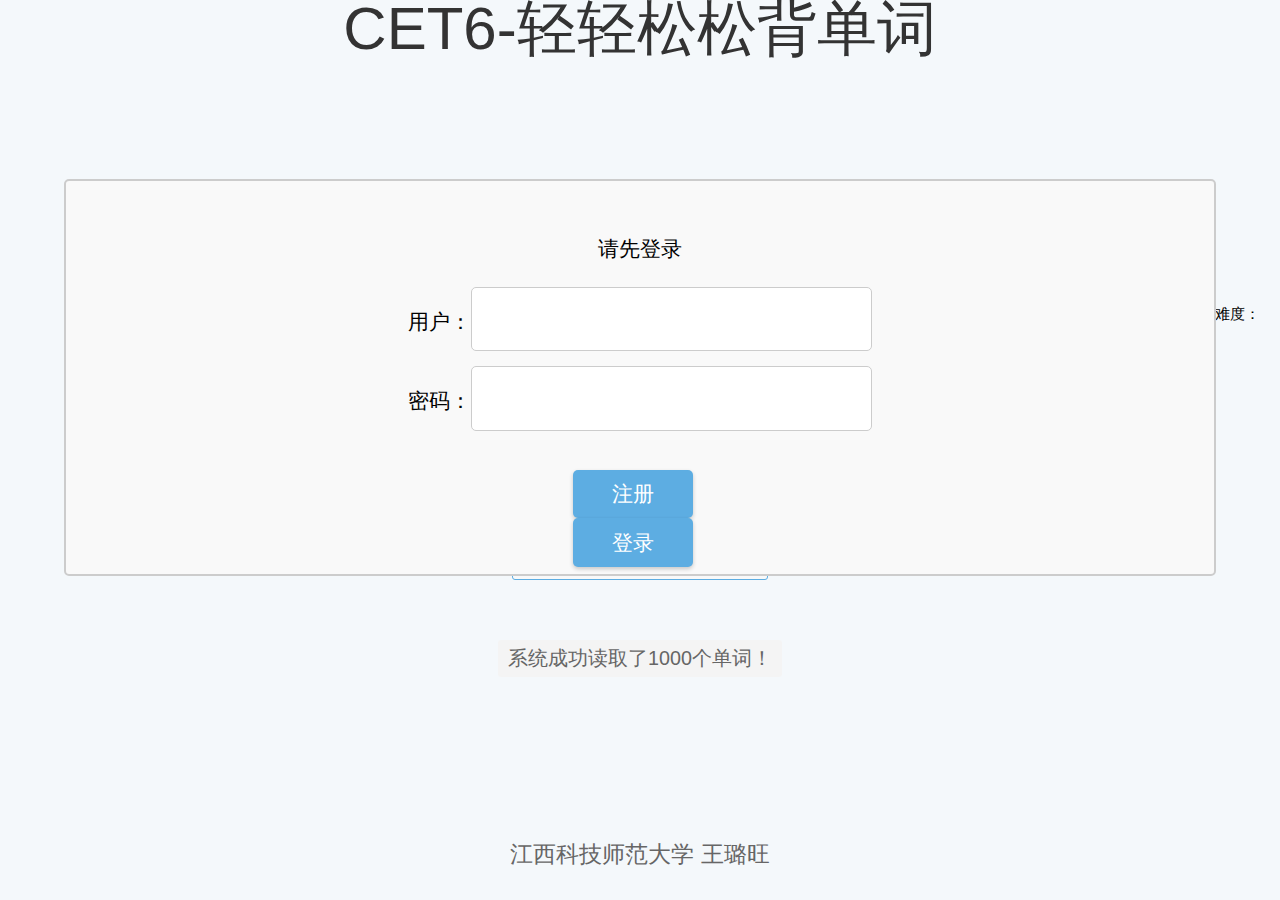
<file: index.html>
<!DOCTYPE html>
<html lang="en">
<head>
    <meta charset="UTF-8">
    <meta name="viewport" content="width=device-width, initial-scale=1.0">
    <title>轻松背单词--CET6</title>
</head>
<link rel="stylesheet" href="view.css">
<script src="model.js">
 </script>
<body>
    <header>
        <p id="title"> 
            CET6-轻轻松松背单词
        </p>
        <span id = 'response'>
        </span>
    </header>
    <br>
    <br>
    <br>
    <br>
    <nav>
        <button id="firstWord" class="small">开背单词</button>
        <button id="nextWord" class="small">继续背词</button>
        <button id="lastWord" class="small">最后单词</button>
        <br>
        <button id="saveWord" class="big">存储进度</button>
        <button id="reviewWord" class="big">复习单词</button>
    </nav>
    <br>
    <br>
    <main>
        <p id="en"></p>
         <span id ='level'>难度：</span>
        <p id="pn"></p>
        <p id="cn1" class="cn"></p>
        <p id="cn2" class="cn"></p>
        <p id="cn3" class="cn"></p>
        <p id="cn4" class="cn"></p>
        <p id="cn5" class="cn"></p>
       <br>
    <p id="log"></p>    
    </main>
    <footer>
        江西科技师范大学 王璐旺
    </footer>
    <form>
        <br>
        <br>
        <p>
            请先登录
        </p>
        <br>
        <p>用户：<input type="text" name="user"/></p>
        <p>密码：<input type="password" name="pass" /></p>
        <br>
        <button id = "signIn">
           注册
        </button>
        <button id = "loginIn">
           登录
        </button>
    </form>
   <script src="controller.js">
   </script>
</body>
</html>
</file>
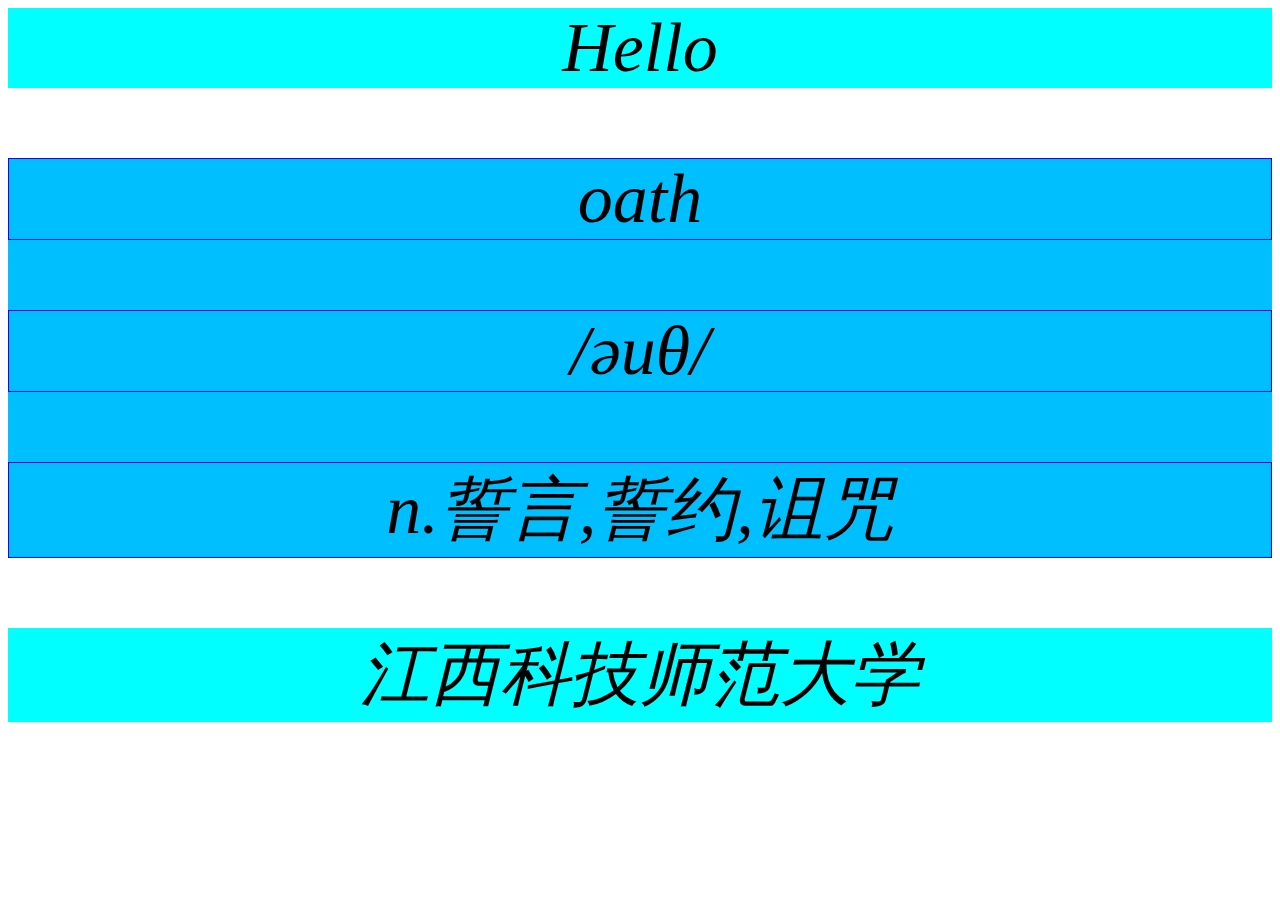
<file: 0921.html>
<!DOCTYPE html>
<html lang="en">
<head>
    <meta charset="UTF8">
    <meta name="viewport" content="width=devicewidth, initialscale=1.0">
    <title>Document</title>
    <script>
        
    </script>
    <style>
        p{
            border: solid 1px blue;
        }
        *{
            font-size: 70px;
            text-align: center;
            font-style: italic;
        }
        header{
            height: 15%;
            background-color: aqua;
        }
        main{
            height: 70%;
            background-color: deepskyblue;
        }
        footer{
            height: 15%;
            background-color: aqua;
        }
    </style>
</head>
<body>
    <header>Hello</header>
    <main>
        <p id="word"></p>
        <p id="pron"></p>
        <p id="chinese"></p>
    </main>
    <footer>
        江西科技师范大学
    </footer>
</body>
<script>
    let strCET6='';
letarrCET6=[];
fetch('cet6.txt')
.then(res => res.text())
.then(txt => {
    strCET6=txt;
    arrCET6=strCET6.split('\r\n');
    let rand=Math.floor(arrCET6.length*Math.random());
    let cetWord=arrCET6[rand];
    let begin=cetWord.indexOf('\t');
    let end=cetWord.lastIndexOf('\t');
    let word=cetWord.slice(0,begin);
    let pron=cetWord.slice(begin+1,end);
    let chinese=cetWord.slice(end+1);
        select('#word').textContent=word;
        select('#pron').textContent=pron;
        select('#chinese').textContent=chinese;
});

function select(str){
let dom= document.querySelector(str);
return dom;
}
 </script>
</html>
</file>
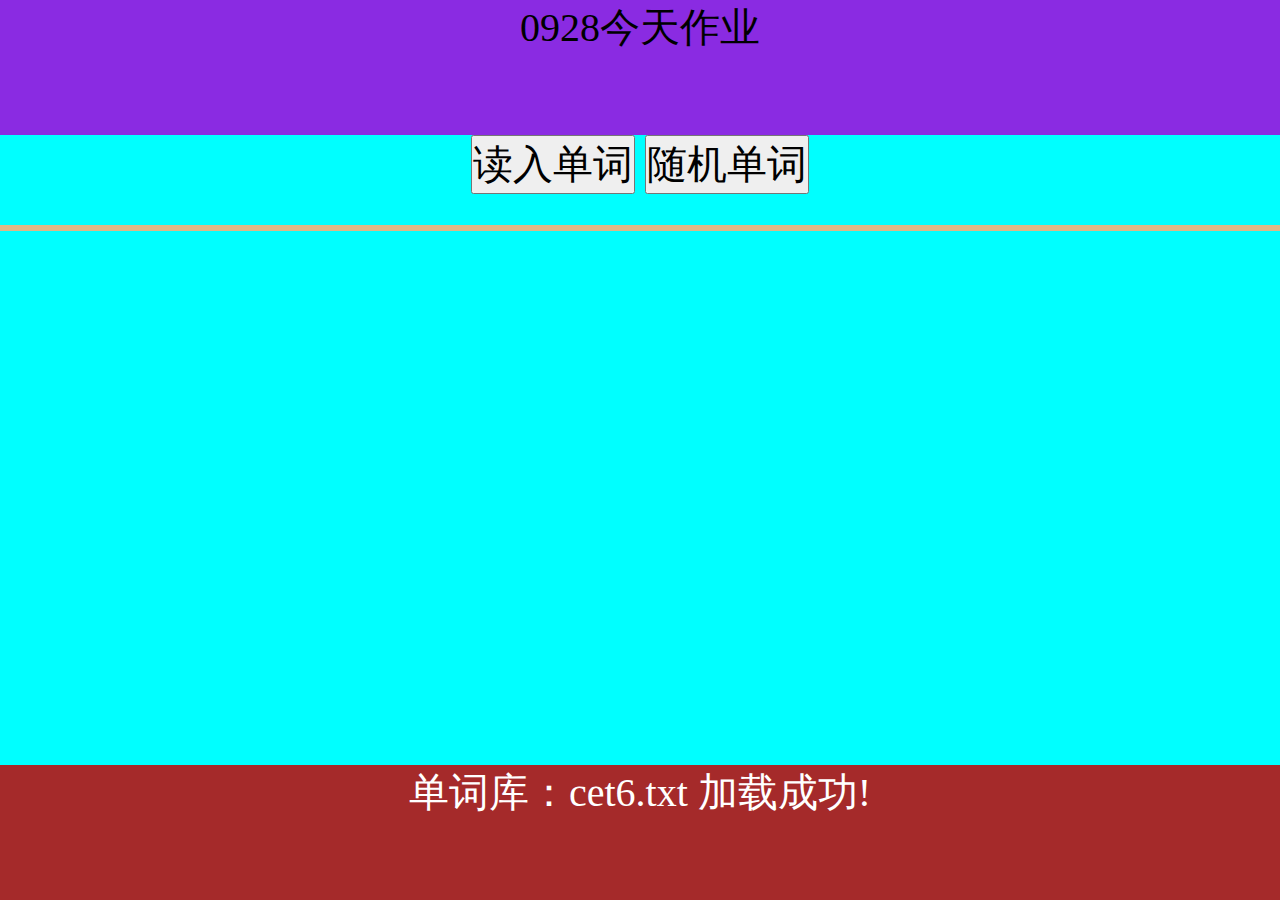
<file: 0928.html>
<!DOCTYPE html>
<html lang="en">
<head>
    <meta charset="UTF8">
    <meta name="viewport" content="width=devicewidth, initialscale=1.0">
    <title>Welcome</title>
    <script>
        let Model = {} ;
        Model.cet6String = '' ;
        Model.CET6 = [] ;
        Model.cetUrl = ['cet6.txt'];
        for(let i=0; i<Model.cetUrl.length; i++){
            fetch(Model.cetUrl[i])
            .then(res => res.text())
            .then(txt => {
                Model.cet6String += txt ;
                UI.log('单词库：' + Model.cetUrl[i] + ' 加载成功!') ;       
            });
          } ;
    </script>
    <style>
        *{
            margin: 0;
            padding: 0;
            text-align: center;
            box-sizing: borderbox;
            font-size: 40px;
        }
        header{
            height: 15%;
            background-color: blueviolet;
        }
        main{
            height: 60%;
        }
        nav{
            height: 10%;
        }
        footer{
            height: 15%;
            background-color: brown;
            color: white;
        }
        body{
            height: 100vh;
            background-color: aqua;
            font-size: calc(0.5em+2vw);
        }
        p{
            border: 1px solid burlywood;
        }
    </style>
</head>
<body>
    <header>
        0928今天作业
    </header>
    <nav>
        <button id="loadCet">读入单词</button>
        <button id="randWord">随机单词</button>
    </nav>
    <main>
        <p id="en"></p>
        <p id="pr"></p>
        <p id="cn"></p>
    </main>
    <footer>
        江西科技师范大学
    </footer>
    <script>
        let UI ={};
        UI.log =function(s){
            select('footer').textContent =s;
        }
        let cet6String='';
        let loadCet = select('button#loadCet');
        let randWord= select('button#randWord');
        loadCet.onclick=function(){
        fetch('cet6.txt')
        .then(res=>res.text())
        .then(txt=>cet6String=txt);
        Model.CET6 = Model.cet6String.split('\r\n') ;
        if(Model.CET6.length < 5000){
            UI.log("单词正在读入,Please wait!");
        }else{
            UI.log("已经读入了"+ Model.CET6.length + "单词!")
        };
        };
        randWord.onclick=function(){
        if(cet6String.length==0){
        let s='请先读入单词！';
        select('footer').textContent=s;
        }else{
        let arr=cet6String.split('\r\n');
        console.log(arr);
        let rand=Math.floor(Math.random()*arr.length);
        let str=arr[rand];
        console.log(str);
        let begin=str.indexOf('\t');
        let end=str.lastIndexOf('\t');
        console.log('b:'+begin+'e:'+end);
        let en=str.slice(0,begin);
        let pr=str.slice(begin+1,end);
        let cn=str.slice(end+1);
        select('p#en').textContent=en;
        select('p#pr').textContent=pr;
        select('p#cn').textContent=cn;
        UI.log("已随机生成新的单词");
}
};
    function select(selector){
    let dom=document.querySelector(selector);
    return dom;
}
</script>
</body>
</html>
</file>
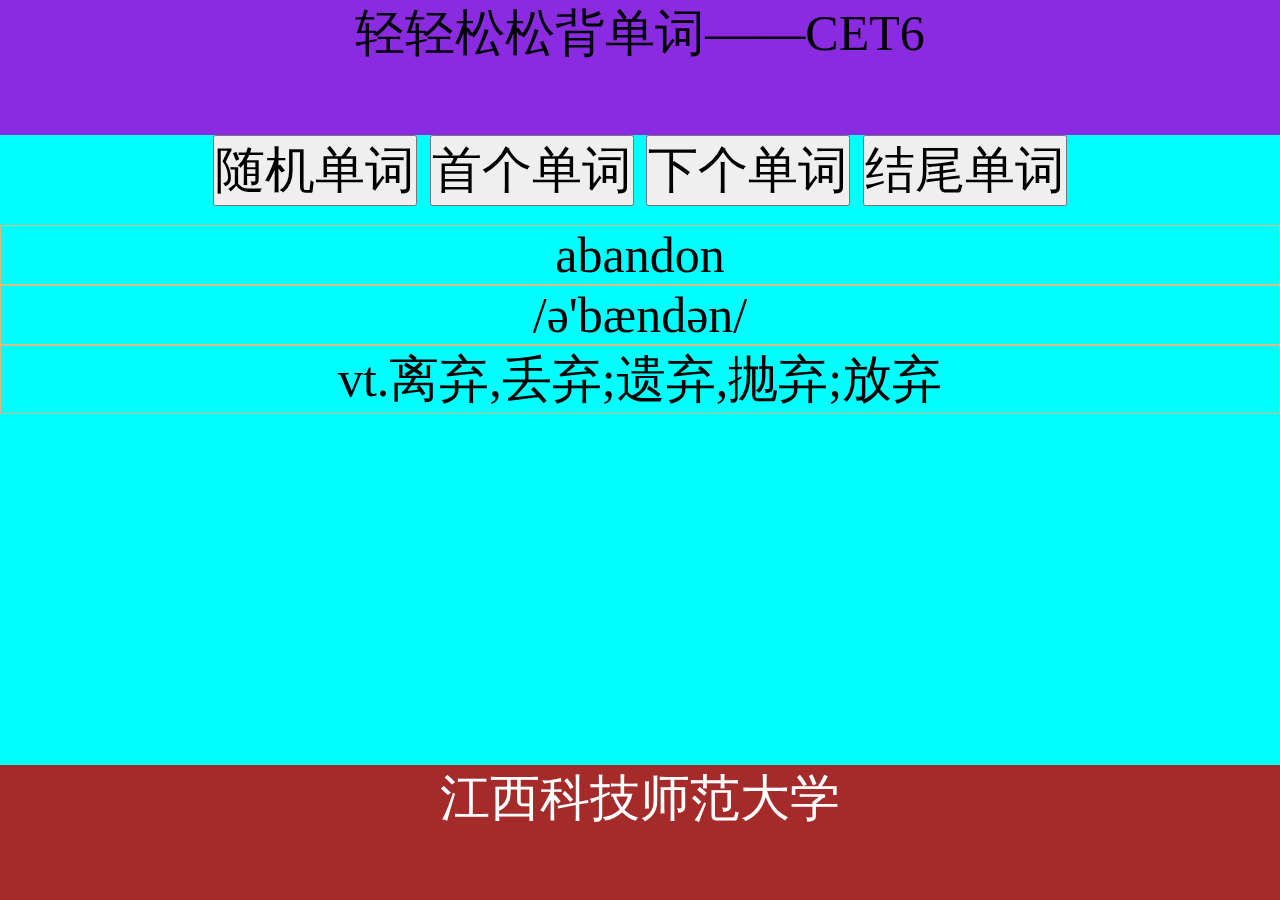
<file: 1011.html>
<!DOCTYPE html>
<html lang="en">
<head>
    <meta charset="UTF-8">
    <meta name="viewport" content="width=device-width, initial-scale=1.0">
    <title>welcome to my CET APP</title>
    <style>
        *{
            margin: 0;
            padding: 0;
            text-align: center;
            box-sizing: borderbox;
            font-size: 50px;
        }
        header{
            height: 15%;
            background-color: blueviolet;
        }
        main{
            height: 60%;
        }
        nav{
            height: 10%;
        }
        footer{
            height: 15%;
            background-color: brown;
            color: white;
        }
        body{
            height: 100vh;
            background-color: aqua;
            font-size: calc(0.5em+2vw);
        }
        p{
            border: 1px solid burlywood;
        }
    </style>
    <script>
        let Model = {} ; 
        Model.cet6String = "a	/ei/	art.一(个);每一(个);(同类事物中)任一个\nabandon	/ə'bændən/	vt.离弃,丢弃;遗弃,抛弃;放弃\nabdomen	/æb'dəumen/	n.腹,下腹(胸部到腿部的部分)\nabatement	/ə'beitmənt/	n.减(免)税,打折扣,冲销\nabide	/ə'baid/	vi.(abode,abided)(by)遵守;坚持;vt.忍受,容忍\nability	/ə'biliti/	n.能力;本领;才能,才干;专门技能,天资\nable	/'eibl/	a.有(能力、时间、知识等)做某事,有本事的\nabnormal	/æb'nɔ:məl/	a.反常的,不正常的,不规则的\naboard	/ə'bɔ:d/	ad.&prep.在船(飞机、车)上;ad.上船(飞机、车)\nabolish	/ə'bɔliʃ/	vt.废除(法律、习惯等);取消\nabound	/ə'baund/	vi.大量存在;(~in,~with)充满,富于\nabout	/ə'baut/	ad.在周围;大约prep.关于;在周围a.准备\nabove	/ə'bʌv/	a.上述的ad.在上面,在前文prep.在..之上,高于\nabroad	/ə'brɔ:d/	ad.到国外,在国外;在传播,在流传\nabrupt	/ə'brʌpt/	a.突然的,出其不意的;(行为等)粗鲁无礼的\nabsence	/'æbsəns/	n.缺乏,不存在;缺席,不在场;缺席的时间\nabsent	/'æbsənt,æb'sent/	a.缺席的;缺乏的,不存在的;心不在焉的\nabsolute	/'æbsəlju:t/	a.绝对的,完全的;确实的,肯定的\nabsorb	/əb'sɔ:b,-'zɔ:b/	vt.吸收(水、光、蒸汽等）;使全神贯注;吞并/兼并\nabstract	/'æbstrækt/	a.抽象的n.摘要,文摘,梗概vt.提取;摘录要点" ;
        Model.CET6 = [] ;
      { 
         let arr = Model.cet6String.split('\n') ;
         for(let i=0; i< arr.length ; i++){
             let s = arr[i] ;
             let word = {} ;
             let wordArr = s.split('\t') ;
                 word.en = wordArr[0] ;
                 word.pn = wordArr[1] ;
                 word.cn = wordArr[2] ;
             Model.CET6.push(word) ;    
         }
       }
              
    </script>
</head>
<body>
    <header>
      轻轻松松背单词——CET6
    </header>
    <nav>
       <button id="randWord">随机单词</button>
       <button id="firstWord">首个单词</button>
       <button id="nextWord">下个单词</button>
       <button id="lastWord">结尾单词</button>
     </nav>
    <main>
      <p id="en">abandon</p>
      <p id="pn">/ə'bændən/</p>
      <p id="cn">vt.离弃,丢弃;遗弃,抛弃;放弃</p>
    </main>
    <footer>
        江西科技师范大学
    </footer>
    <script>
     let UI = {} ;
      UI.log = function(s){
       select('footer').textContent = s ;
      } ;
      let i=0;
     UI.printWord = function(word){ 
        select('p#en').textContent = word.en ;
        select('p#pn').textContent = word.pn ;
        select('p#cn').textContent = word.cn ;
     } ;
     select('button#firstWord').onclick = function(){
          let CET6 =  Model.CET6 ;
          let word = CET6[i] ;
          i=1;
          UI.printWord(word);
          UI.log('你选中了第 1 个单词');
       } ;
    select('button#lastWord').onclick = function(){
          let CET6 =  Model.CET6 ;
          let word = CET6[CET6.length -1] ;
          UI.printWord(word);
          UI.log('你选中了最后一个单词');
       } ;
       select('button#randWord').onclick = function(){
          let CET6 =  Model.CET6 ;
          let rand = Math.floor( Math.random() * CET6.length );
          let word = CET6[rand] ;
          i=rand+1;
          UI.printWord(word);
          UI.log('你随机选中了第 '+(rand+1)+' 个单词');
       } ;
       select('button#nextWord').onclick = function(){
        let CET6 =  Model.CET6 ;
          let word = CET6[i] ;
          i=i+1;
          UI.printWord(word);
          UI.log('你选中了第 '+(i)+' 个单词');
          if(i==20){
            UI.printWord(word);
          UI.log('没有单词了');
          }
       } ;
     function select(selector){
        let dom = document.querySelector(selector) ;
        return dom ;
      }
    </script>
</body>
</html>
</file>
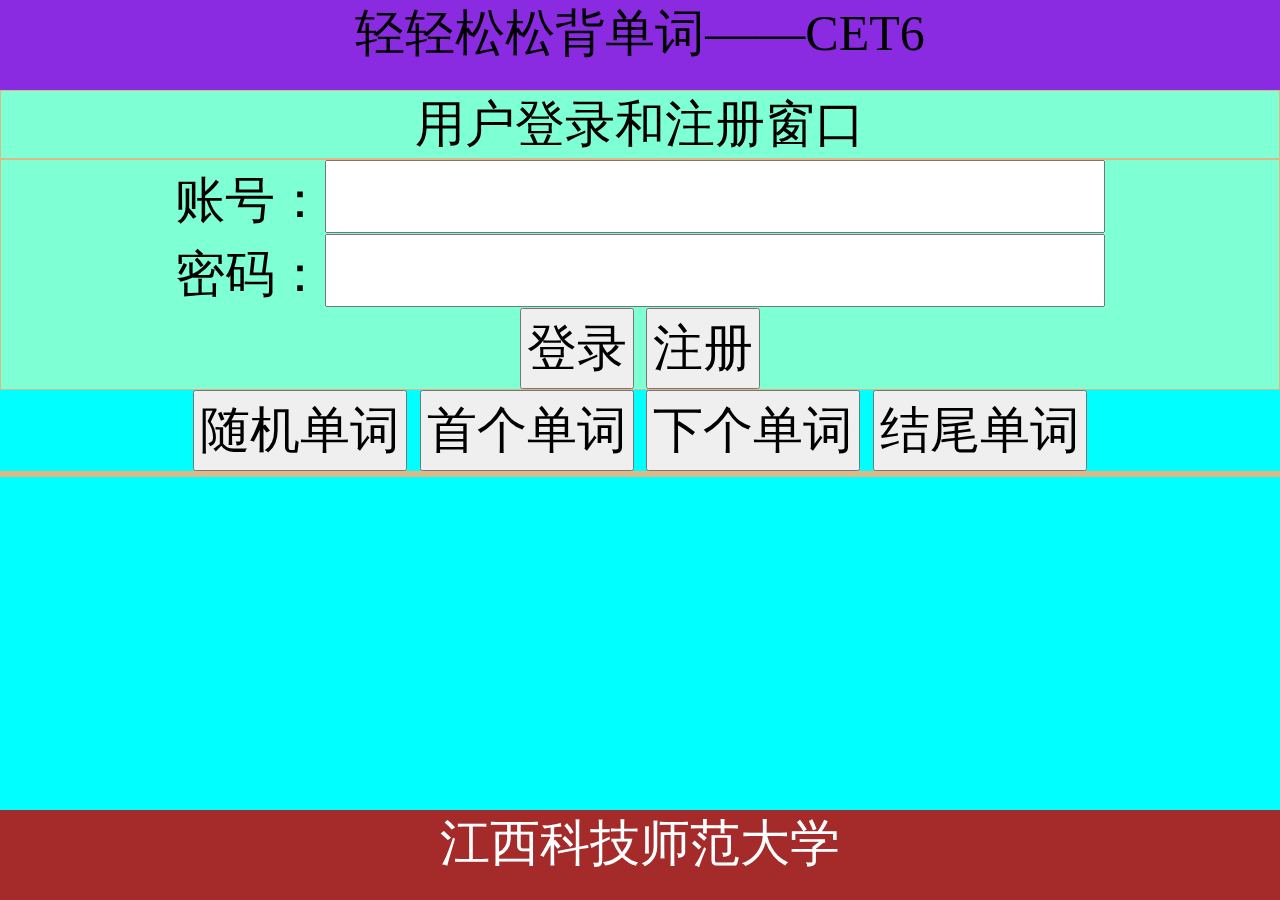
<file: 1019.html>
<!DOCTYPE html>
<html lang="en">
<head>
    <meta charset="UTF-8">
    <meta name="viewport" content="width=device-width, initial-scale=1.0">
    <title>welcome to my CET APP</title>
    <style>
        *{
            margin: 0;
            padding: 0;
            text-align: center;
            box-sizing: borderbox;
            font-size: 50px;
        }
        header{
            height: 10%;
            background-color: blueviolet;
        }
        main{
            height: 80%;
        }
        footer{
            height: 10%;
            background-color: brown;
            color: white;
        }
        body{
            height: 100vh;
            background-color: aqua;
            font-size: calc(0.5em+2vw);
        }
        p{
            border: 1px solid burlywood;
        }
        button{
            padding: 0.1em;
            font-size: 1em;
        }
        form{
            font-size: 1.2em;
            background-color: aquamarine;
        }
        form input{
            font-size: 1.2em;
        }
    </style>
    <script>
        let Model = {} ; 
        Model.cet6String = "a	/ei/	art.一(个);每一(个);(同类事物中)任一个\nabandon	/ə'bændən/	vt.离弃,丢弃;遗弃,抛弃;放弃\nabdomen	/æb'dəumen/	n.腹,下腹(胸部到腿部的部分)\nabatement	/ə'beitmənt/	n.减(免)税,打折扣,冲销\nabide	/ə'baid/	vi.(abode,abided)(by)遵守;坚持;vt.忍受,容忍\nability	/ə'biliti/	n.能力;本领;才能,才干;专门技能,天资\nable	/'eibl/	a.有(能力、时间、知识等)做某事,有本事的\nabnormal	/æb'nɔ:məl/	a.反常的,不正常的,不规则的\naboard	/ə'bɔ:d/	ad.&prep.在船(飞机、车)上;ad.上船(飞机、车)\nabolish	/ə'bɔliʃ/	vt.废除(法律、习惯等);取消\nabound	/ə'baund/	vi.大量存在;(~in,~with)充满,富于\nabout	/ə'baut/	ad.在周围;大约prep.关于;在周围a.准备\nabove	/ə'bʌv/	a.上述的ad.在上面,在前文prep.在..之上,高于\nabroad	/ə'brɔ:d/	ad.到国外,在国外;在传播,在流传\nabrupt	/ə'brʌpt/	a.突然的,出其不意的;(行为等)粗鲁无礼的\nabsence	/'æbsəns/	n.缺乏,不存在;缺席,不在场;缺席的时间\nabsent	/'æbsənt,æb'sent/	a.缺席的;缺乏的,不存在的;心不在焉的\nabsolute	/'æbsəlju:t/	a.绝对的,完全的;确实的,肯定的\nabsorb	/əb'sɔ:b,-'zɔ:b/	vt.吸收(水、光、蒸汽等）;使全神贯注;吞并/兼并\nabstract	/'æbstrækt/	a.抽象的n.摘要,文摘,梗概vt.提取;摘录要点" ;
        Model.CET6 = [] ;
	 Model.users = [ {userName: 'Mike' , passWord: '1234'} ] ;
        Model.pos = 0 ;
      { 
         let arr = Model.cet6String.split('\n') ;
         for(let i=0; i< arr.length ; i++){
             let s = arr[i] ;
             let word = {} ;
             let wordArr = s.split('\t') ;
                 word.en = wordArr[0] ;
                 word.pn = wordArr[1] ;
                 word.cn = wordArr[2] ;
             Model.CET6.push(word) ;    
         }
       }
    </script>
</head>
<body>
    <header>
      轻轻松松背单词——CET6
    </header>
    <main>
        <form id="myForm">
            <p>用户登录和注册窗口<p>
            账号：<input type="text" name="userName"/>
            <br/>
             密码：<input type="password"  name="passWord"/>
            <br/>
            <button id = 'login'>
               登录
            </button>
            <button id = 'sign'>
                注册
             </button>
        </form>
        <button id="randWord">随机单词</button>
        <button id="firstWord">首个单词</button>
        <button id="nextWord">下个单词</button>
        <button id="lastWord">结尾单词</button>
      <p id="en"></p>
      <p id="pn"></p>
      <p id="cn"></p>
    </main>
    <footer>
        江西科技师范大学
    </footer>
    <script>
     let UI = {} ;
         UI.form = select('form#myForm') ;
      select('form button#sign').onclick = function(ev){
        ev.preventDefault() ;
        let name = UI.form.userName.value ;
        let pass = UI.form.passWord.value ;
        let user = { userName : name , 
                     passWord : pass
        } ;
        let users = Model.users ;
        let exist = false ;
           for(let u of users){
             if(u.userName === user.userName){
                exist = true ;
                break ;
             }
           }
           if(exist){
            UI.log('您注册的用户名：'+ user.userName + '重复存在，不成功！') ;
           }else{
            users.push(user) ;
            UI.log('您注册的用户：'+ user.userName + '已经成功！') ;
           }
      } ; //end of 用户注册
      select('form button#login').onclick = function(ev){
        ev.preventDefault() ;
        let name = UI.form.userName.value ;
        let pass = UI.form.passWord.value ;
        let user = { userName : name , 
                     passWord : pass
        } ;
        let users = Model.users ;
        let exist = false ;
           for(let u of users){
             if(u.userName === user.userName && u.passWord === user.passWord ){
                exist = true ;
                break ;
             }
           }
           if(exist){
            UI.log('用户名：'+ user.userName + '登录成功！') ;
            UI.form.style.display = 'none' ;
           }else{
            UI.log( '用户名：' + user.userName + '，登录失败！') ;
           }
      } ; //end of 用户登录
      UI.log = function(s){
       select('footer').textContent = s ;
      } ;
      let i=0;
     UI.printWord = function(word){ 
        select('p#en').textContent = word.en ;
        select('p#pn').textContent = word.pn ;
        select('p#cn').textContent = word.cn ;
     } ;
     select('button#firstWord').onclick = function(){
          let CET6 =  Model.CET6 ;
          i=1;
          let word = CET6[0] ;
          UI.printWord(word);
          UI.log('你选中了第 1 个单词');
       } ;
    select('button#lastWord').onclick = function(){
          let CET6 =  Model.CET6 ;
          let word = CET6[CET6.length -1] ;
          i=20;
          UI.printWord(word);
          UI.log('你选中了最后一个单词');
       } ;
       select('button#randWord').onclick = function(){
          let CET6 =  Model.CET6 ;
          let rand = Math.floor( Math.random() * CET6.length );
          let word = CET6[rand] ;
          i=rand+1;
          UI.printWord(word);
          UI.log('你随机选中了第 '+(rand+1)+' 个单词');
       } ;
       select('button#nextWord').onclick = function(){
        let CET6 =  Model.CET6 ;
          let word = CET6[i] ;
          i=i+1;
          UI.printWord(word);
          UI.log('你选中了第 '+(i)+' 个单词');
          if(i==20){
            UI.printWord(word);
          UI.log('这是最后一个单词了');
          }
       } ;
     function select(selector){
        let dom = document.querySelector(selector) ;
        return dom ;
      }
    </script>
</body>
</html>
</file>
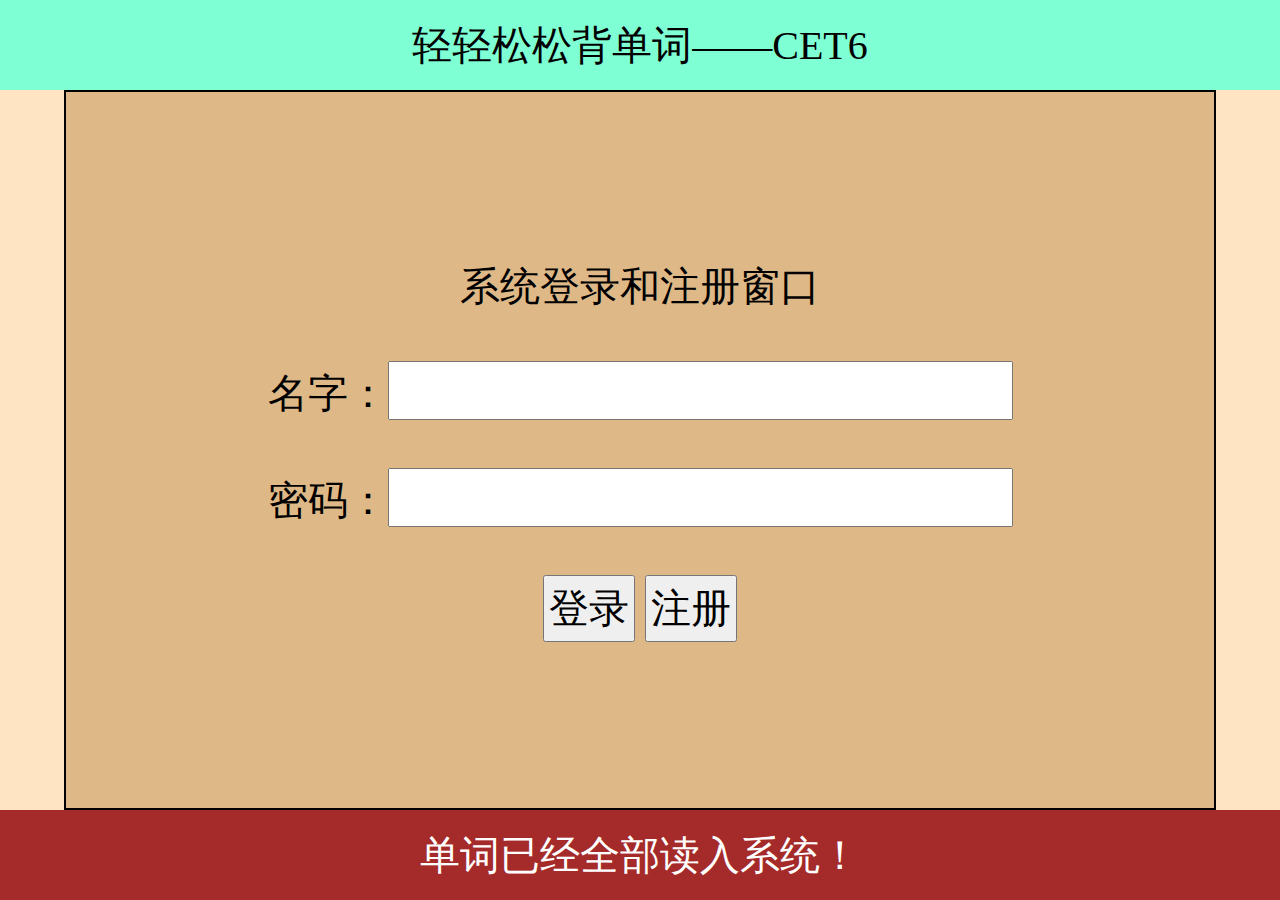
<file: 1026.html>
<!DOCTYPE html>
<html lang="en">
<head>
    <meta charset="UTF-8">
    <meta name="viewport" content="width=device-width, initial-scale=1.0">
    <title>轻轻松松背单词--CET6</title>
    <style>
        *{
            /* border: 2px solid blue ;  */
            margin: 0;
            padding: 0;
            text-align: center;
            box-sizing: border-box;
            font-size: 40px;
        }
        p{
            border: 1px  bisque;
        }
        body{
            height: 100vh ;
            
            position: relative;
        }
        header{
            height: 10%;
            background-color: aquamarine;
            align-content: center;
        }
        main{
            height: 80% ;
            align-content: center;
            background-color: bisque;
        }
        footer{
            align-content: center;
            height: 10%;
            background-color: brown;
            color: white ;
        }
        button{
            padding: 0.1em;
        }
        form{
            align-content: center;
            background-color: burlywood;
            position: absolute;
            width: 90%;
            height: 80%;
            left: 5% ;
            top: 10% ;
            border: 2px solid black;
        }
        form input{
            font-size: 1.2em;
        }
    </style>
    <script>
        //定义了全局变量，Model对象，用来给程序建立理解模型
        let Model = {
        } ; //每个对象实例，都会开辟一个独立的内存空间，用来存放数据
        Model.users = [ {userName: 'Mike' , passWord: '1234'} ] ;
        //读入用户外存中的localStorage的用户组
        {
          let str = localStorage.getItem('users') ;
         if(str){
           let users = JSON.parse(str) ;
           Model.users = users ;
          }
        }
        //以后当前单词，单词索引放在 Model.pos属性中
        Model.pos = 0 ;
          //为应对较慢的网络环境，下面先直接给出20个单词的数据
        Model.cet6String = "a	/ei/	art.一(个);每一(个);(同类事物中)任一个\r\nabandon	/ə'bændən/	vt.离弃,丢弃;遗弃,抛弃;放弃\r\nabdomen	/æb'dəumen/	n.腹,下腹(胸部到腿部的部分)\r\nabatement	/ə'beitmənt/	n.减(免)税,打折扣,冲销\r\nabide	/ə'baid/	vi.(abode,abided)(by)遵守;坚持;vt.忍受,容忍\r\nability	/ə'biliti/	n.能力;本领;才能,才干;专门技能,天资\r\nable	/'eibl/	a.有(能力、时间、知识等)做某事,有本事的\r\nabnormal	/æb'nɔ:məl/	a.反常的,不正常的,不规则的\r\naboard	/ə'bɔ:d/	ad.&prep.在船(飞机、车)上;ad.上船(飞机、车)\r\nabolish	/ə'bɔliʃ/	vt.废除(法律、习惯等);取消\r\nabound	/ə'baund/	vi.大量存在;(~in,~with)充满,富于\r\nabout	/ə'baut/	ad.在周围;大约prep.关于;在周围a.准备\r\nabove	/ə'bʌv/	a.上述的ad.在上面,在前文prep.在..之上,高于\r\nabroad	/ə'brɔ:d/	ad.到国外,在国外;在传播,在流传\r\nabrupt	/ə'brʌpt/	a.突然的,出其不意的;(行为等)粗鲁无礼的\r\nabsence	/'æbsəns/	n.缺乏,不存在;缺席,不在场;缺席的时间\r\nabsent	/'æbsənt,æb'sent/	a.缺席的;缺乏的,不存在的;心不在焉的\r\nabsolute	/'æbsəlju:t/	a.绝对的,完全的;确实的,肯定的\r\nabsorb	/əb'sɔ:b,-'zɔ:b/	vt.吸收(水、光、蒸汽等）;使全神贯注;吞并/兼并\r\nabstract	/'æbstrækt/	a.抽象的n.摘要,文摘,梗概vt.提取;摘录要点" ;
        //把字符串处理成单词对象（中文，英文，释义等3个属性），存放到Model.CET6内
        Model.CET6 = [] ;
     { //局部代码块，处理单词数据，避免引入全局变量
        let  createCET6 = function(str){
        let arr = str.split('\r\n') ;
         for(let i=0; i< arr.length ; i++){
             let s = arr[i] ;
             let word = {} ;
             let wordArr = s.split('\t') ;
                 word.en = wordArr[0] ;
                 word.pn = wordArr[1] ;
                 word.cn = wordArr[2] ;
             Model.CET6.push(word) ;    
         }
       }//createCET6 函数结束，结束后，结果Model.CET6数组存放了“单词对象”组成的数据
        //现在在这里，用fetch异步读取三个网上的单词文本
        fetch('cet6.txt')
        .then(res => res.text())
        .then(txt => {
                    //  Model.cet6String = txt;
                     Model.CET6 = [] ;
                     createCET6(txt) ;
                     UI.log('单词已经全部读入系统！');
        }) ;
        //本函数把Model.cet6String处理成单词对象，单词对象被压入Model.CET6数组
       createCET6(Model.cet6String) ; 
    } //局部代码块，
    </script>
</head>
<body>
    <header>
      轻轻松松背单词——CET6
    </header>
    <main>
        <button id="randWord">随机单词</button>
        <button id="firstWord">首个单词</button>
        <button id="nextWord">下个单词</button>
        <button id="lastWord">结尾单词</button>
        <p id="en"></p>
        <p id="pn"></p>
        <p id="cn"></p>
    </main>
    <footer>
      江西科技师范大学
    </footer>
    <form id="myForm">
        <p>系统登录和注册窗口</p>
        <br/>
        名字：<input type="text" name="userName"/>
        <br/>
        <br/>
        密码：<input type="password"  name="passWord"/>
        <br/>
        <br/>
        <button id = 'login' name="login">
           登录
        </button>
        <button id = 'sign' name="sign">
            注册
         </button>
      </form>
    <script>
    //与用户互动的代码从此处开始
     let UI = {} ;
         UI.form = select('form#myForm') ;
     //表单form下面的按钮和文本框可以用标记中定义的name属性来访问
    UI.form.sign.onclick = function(ev){
        ev.preventDefault() ;
     if(UI.form.userName.value.trim() !=="" && UI.form.passWord.value.trim() !==""){
        let name = UI.form.userName.value ;
        let pass = UI.form.passWord.value ;
        let user = { userName : name , 
                     passWord : pass
        } ;
        let users = Model.users ;
        let exist = false ;
           for(let u of users){
             if(u.userName === user.userName){
                exist = true ;
                break ;
             }
           }
           if(exist){
            UI.log('您注册的用户名：'+ user.userName + '重复存在，不成功！') ;
           }else{
            users.push(user) ;
            let s = JSON.stringify(users);
            localStorage.setItem('users',s) ;
            UI.log('您注册的用户：'+ user.userName + '已经成功！') ;
           }
        }//用户名和密码不为空
      } ; //end of 用户注册
      UI.form.login.onclick = function(ev){
        ev.preventDefault() ;
        let name = UI.form.userName.value ;
        let pass = UI.form.passWord.value ;
        let user = { userName : name , 
                     passWord : pass
        } ;
        let users = Model.users ;
        let exist = false ;
           for(let u of users){
             if(u.userName === user.userName && u.passWord === user.passWord ){
                exist = true ;
                break ;
             }
           }
           if(exist){
            UI.log('用户名：'+ user.userName + '登录成功！') ;
            UI.form.style.display = 'none' ;
           }else{
            UI.log( '用户名：' + user.userName + '，登录失败！') ;
           }
      } ; //end of 用户登录
      UI.form.userName.onblur = function(ev){
        ev.preventDefault() ;
        let userName = UI.form.userName.value.trim()  ;
        if(userName == ''){
            UI.log('用户名不能为空！') ;
        }
      } ;
      UI.form.passWord.onblur = function(ev){
        ev.preventDefault() ;
        let passWord = UI.form.passWord.value.trim()  ;
        if(passWord == ''){
            UI.log('密码不能为空！') ;
        }
      } ;
      UI.log = function(s){
       select('footer').textContent = s ;
      } ;
     UI.printWord = function(word){ //word是单词对象的数据结构word.en，word.pn，word.cn
        select('p#en').textContent = word.en ;
        select('p#pn').textContent = word.pn ;
        select('p#cn').textContent = word.cn ;
     } ;
     select('button#firstWord').onclick = function(){
          let CET6 =  Model.CET6 ;
              Model.pos = 0 ;
          let word = CET6[Model.pos] ;
          UI.printWord(word);
          UI.log('你选中了第 1 个单词');
       } ;
    select('button#lastWord').onclick = function(){
          let CET6 =  Model.CET6 ;
              Model.pos = CET6.length-1;
          let word = CET6[Model.pos] ;
          UI.printWord(word);
          UI.log('你选中了最后一个单词');
       } ;
       select('button#randWord').onclick = function(){
          let CET6 =  Model.CET6 ;
          let rand = Math.floor( Math.random() * CET6.length );
              Model.pos = rand ;
          let word = CET6[Model.pos] ;
          UI.printWord(word);
          UI.log('你随机选中了第 '+(rand+1)+' 个单词');
       } ;
       select('button#nextWord').onclick = function(){
          let CET6 =  Model.CET6 ;
          if(Model.pos !== CET6.length - 1 ){
            Model.pos ++ ;
          }
          let word = CET6[Model.pos] ;
          UI.printWord(word);
          if(Model.pos !== CET6.length - 1 ){
          UI.log('你选中了第' + (Model.pos+1) +  '个单词！');
          }
       } ;
       function select(selector){
        let dom = document.querySelector(selector) ;
        return dom ;
      }
    </script>
</body>
</html>
</file>
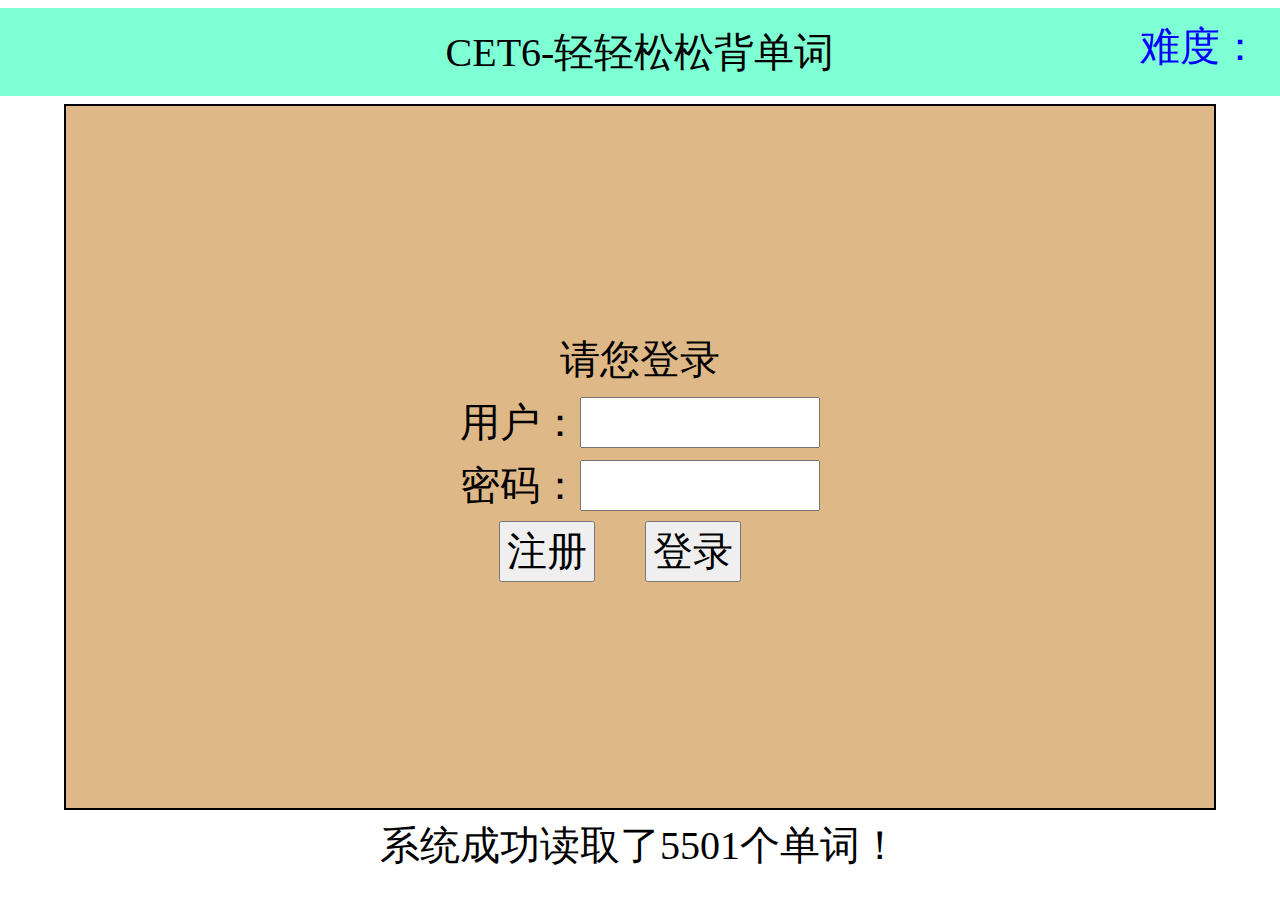
<file: 1102.html>
<!DOCTYPE html>
<html lang="en">
<head>
    <meta charset="UTF-8">
    <meta name="viewport" content="width=device-width, initial-scale=1.0">
    <title>轻松背单词--CET6</title>
</head>
<style>
   *{
        margin: 0;
        box-sizing: border-box;
        text-align: center;
        font-size: 40px;
    }
    * + * {
        margin-top: 0.2em;
    }
    body{
        height: 98vh ;
        position: relative;
    }
    header{
        height: 10%;
        background-color: aquamarine;
        align-content: center;
    }
    main{
        height: 80% ;
        align-content: center;
    }
    form{
        align-content: center;
        background-color: burlywood;
        position: absolute;
        width: 90%;
        height: 80%;
        left: 5% ;
        top: 10% ;
        border: 2px solid black;
    }
    form input{
        width: 6em;
    }
    form button{
        margin-right: 1em;
    }
    footer{
        height: 10% ;
    }
    span#level{
        display: block;
        position: absolute;
        right:20px;
        top: 3px;
        color:blue;
    }
    p.cn{
      background-color: antiquewhite;
      cursor: pointer;
    }
    header span#response{
        color: red;
        position: absolute;
        right: 2em;
        bottom: 0;
    }
</style>
<script>
  //Model用于记录程序的数据和运行状态
    let Model = { 
        timerBegin : new Date() ,
        numOfLearning : 10
     } ;
        
        Model.CET6 = [] ;
 {//局部代码，用于处理单词数据，处理完成的单词对象数据放在Model.CET6数组中
    //createCET6可以在局部代码中，为Model.CET6增加单词对象，入口参数s是单词组成字符串
    let createCET6 = function(s){
        let cetArr = s.split('\r\n') ;
     for(let i=0;i<cetArr.length;i++){
        let wordArr = cetArr[i].split('\t');
        let obj = {} ;
          obj.en = wordArr[0] ;
          obj.pn = wordArr[1] ;
          obj.cn = wordArr[2] ;
          let enlength = obj.en.length ;
          if(enlength > 1 && enlength < 5){
            obj.level = 1 ;
          }else{
            if(enlength < 8 ){
                obj.level = 2 ;
            }else{
                obj.level = 3 ;
            }
          }
          Model.CET6.push(obj) ;
      }
    }//createCET结束
//为了让慢速网络环境能够迅速响应用户的操作，我们先在代码中存放3个单词
   let cet6String = " " ;
    createCET6(cet6String) ;
//远程异步读取三个大型单词文本
    fetch('cet6.txt') //读取cet/cet1.txt
    .then(resp => resp.text())
    .then(txt => {
        Model.CET6 = [] ;
        createCET6(txt) ;
        UI.log('系统成功读取了'+ Model.CET6.length +'个单词！') ;
    }) ;
    
 }//局部代码结束
   Model.pos = 0 ; //pos用于记录系统的当前单词
   Model.users = [] ;
        { //预读本地硬盘的用户信息
            //假设本地localStorage对象的users属性存放用户信息
            let str = localStorage.getItem('users') ;
            if(str){
             let users = JSON.parse(str) ;
              Model.users = users ;
            }
        }
 let UI = {} ; //UI用于表达用户界面，以及改变用户界面上的的内容
   UI.printWord = function(){ //用于把当前单词（Model.pos存储的索引）显示出来
       //让全局变量与局部变量联系起来
            let CET6 = Model.learning ;
            let pos = Model.pos ;
            select('p#en').textContent = CET6[pos].en ;
            select('p#pn').textContent = CET6[pos].pn ;
            select('span#level').textContent = '难度: ' + CET6[pos].level;
            //产生一个数组，包含5个单词的中文，其中一个是单词本身
            let cnArr = [] ;
            let ok = false ; //默认时，正确中文答案没有放置
            for(let i=0 ; i < 5 ; i++){
                let lv = Math.random() * (5 - i) ;
                if(lv < 1 && !ok ){
                    ok = true ;
                    cnArr.push(CET6[pos].cn) ;
                }else{
                    let rand = Math.floor(Math.random() * Model.CET6.length ) ;
                    cnArr.push(Model.CET6[rand].cn) ;
                    }
             }//循环5次，产生中文随机数组
             if(!ok){
                    ok = true ;
                    cnArr[4] = CET6[pos].cn ;
                }
               
            for(let i=1; i<6 ;i++){
               select('p#cn'+ i).textContent =  cnArr[i-1] ;
            }
        UI.log('你选择了第 '+ (pos+1) + ' 个单词');
      } ;
  UI.log = function(s){
    select('footer').textContent = s ;
  };
  UI.response = function(s){
    select('span#response').textContent = s ;
  }
</script>
<body>
    <header>
        CET6-轻轻松松背单词
        <span id = 'response'>
        </span>
    </header>
    <main>
        <button id="firstWord">开背单词</button>
        <button id="nextWord">继续背词</button>
        <button id="lastWord">最后单词</button>
        <button id="saveWord">存储进度</button>
        <button id="reviewWord">复习单词</button>
        <p id="en"></p>
         <span id ='level'>难度：</span>
        <p id="pn"></p>
        <p id="cn1" class="cn"></p>
        <p id="cn2" class="cn"></p>
        <p id="cn3" class="cn"></p>
        <p id="cn4" class="cn"></p>
        <p id="cn5" class="cn"></p>
    </main>
    <footer>
        江西科技师范大学
    </footer>
    <form>
        <p>
            请您登录
        </p>
        <p>用户：<input type="text" name="user"/></p>
        <p>密码：<input type="password" name="pass" /></p>
        <button id = "signIn">
           注册
        </button>
        <button id = "loginIn">
           登录
        </button>
    </form>
   <script>
        UI.form = select('form');
       /**
         *异步代码开始，用于用户UI的交互控制（按钮点击事件） 
         * 
         */
        select('button#signIn').onclick = function(ev){
            ev.preventDefault() ;
            let users = Model.users ;
            let userName = UI.form.user.value.trim() ;
            let passWord = UI.form.pass.value.trim() ;
         if(userName.length > 0 && passWord.length > 0){
                 let user = {
                  'userName': userName ,
                  'passWord': passWord
                } 
                let exist = false ;
                for(let u of users){
                    if(u.userName == userName){
                        exist = true ;
                        break ;
                    }
                }
                if(exist){
                    UI.log(userName + '已经存在， 注册不成功！') ;
                }else{
                    UI.log(userName + '注册成功！') ;
                    users.push(user) ;
                }
                //所有在网络和磁盘IO的异步数据的传送，要用JSON字符串
                let s = JSON.stringify(users) ;
                localStorage.setItem('users', s) ;
       }else{//有效的用户名和密码注册
         UI.log("无效注册，用户名和密码不能为空");
       }
    } ; //注册按钮点击事件
        select('button#loginIn').onclick = function(ev){
            ev.preventDefault() ;
            let users = Model.users ;
            let userName = UI.form.user.value ;
            let passWord = UI.form.pass.value ;
           let success = false ;
           for(let u of users){
             if(u.userName === userName && u.passWord === passWord){
                success = true ;
                break ;
             }
           }
           if(success &&  Model.CET6.length > 5000 ){
             UI.log(userName + '成功登录！') ;
             Model.user = userName ;
             UI.form.style.display = 'none' ;
             //预读每个用户的背单词的状态
             let learned = localStorage.getItem( Model.user + '-learned') ;
             Model.learned = JSON.parse(learned) ;
              learning = [] ;
                  for(let i=0;i < Model.numOfLearning ; i++){
                    let rand = Math.floor(Math.random() * Model.CET6.length ) ;
                    let word = Model.CET6[rand] ;
                        word.sn = rand ;
                    learning.push(word) ;
                   }
                  Model.learning =  learning ;
              UI.printWord() ;
           }else{ //不允许登录的二种情况，用户名和密码问题， 单词库未加载的问题
             if(!success){
                  UI.log(userName + '登录不成功，请查看用户名和密码！') ;
                }
             if(Model.CET6.length < 5000){
                UI.log('单词库还未加载完毕，请等会儿再登录！') ;
             }
          } 
        } ; //登录按钮点击事件
        //为页面上DOM元素（四个按钮），设置点击程序的功能
        select('button#firstWord').onclick = function(){
           Model.pos = 0 ;
           UI.printWord() ;
        } 
        
        select('button#lastWord').onclick = function(){
            Model.pos = Model.learning.length - 1  ;
            UI.printWord() ;
        }
        /***
         *  5个中文选项的动态代码，记录用户是否认识本单词
         * */
   UI.cnDoms = document.querySelectorAll('p.cn') ;
     for(let cn of UI.cnDoms){
        cn.onclick = function(){
            let txt = cn.textContent ;
            let pos = Model.pos ;
            if(txt === Model.learning[pos].cn){
               UI.response("答对了!");
               Model.learning[Model.pos].level -- ;
               select('button#nextWord').onclick = function(){
           if( Model.pos < Model.learning.length -1){
                Model.pos ++ ;
                UI.printWord() ;
               UI.response('加油，继续吧！');  
            }else{
                Model.pos = 0 ;
            } 
        } 
            }else{
               UI.response("答错了!");
               Model.learning[Model.pos].level ++ ;
               select('button#nextWord').onclick = function(){
                Model.pos=Model.pos;
               }
            }
        }
     }
     select('button#saveWord').onclick = function(){
        if(Model.pos === Model.numOfLearning -1){
         let learned = localStorage.getItem(Model.user+'-learned') ;
         if(learned){
                 learned = JSON.parse(learned) ;
                 for(let word of Model.learning){
                    let found = false ;
                    for(let l of learned){
                        if (l.sn == word.sn){
                            l.level = word.level ;
                            found = true ;
                            break ;
                        }
                    }
                  if(!found){
                    learned.push(word) ;
                  } 
                }
             let str = JSON.stringify(learned);
             localStorage.setItem(Model.user+'-learned' ,str) ;
             UI.log("您曾学习的单词总数为： " + learned.length + " 个！" ) ;
          }else{
             let  str = JSON.stringify(Model.learning);
             localStorage.setItem(Model.user+'-learned', str) ;
             UI.log("您已经学习了 " + Model.learning.length + "个单词！" ) ;
          }
        }else{
            UI.log('本组单词还未背完，不能存储学习进度！') ;
        }
     };//saveWord 结束
     select('button#reviewWord').onclick = function(){
       Model.learning = [] ;
      let learned = Model.learned ;
      let randLearned = function(){
          let rand = Math.floor(Math.random() * learned.length) ;
          let word = learned[rand] ;
          if(word.level < 1 ){
            randLearned() ;
          }else{
            return word ; 
           }
       } ;
      for(let i=0;i < Model.numOfLearning  ;i++){
          let word = randLearned() ;
          if(word){
             Model.learning.push(word) ;
          }
      }
      Model.pos = 0 ;
      Model.numOfLearning = Model.learning.length ;
      UI.printWord() ;
      UI.response('复习'+ Model.learning.length +'个单词！');
    } ; //reviewWord 结束
// 创建全局函数
        function select(s){
         let dom = document.querySelector(s) ;
         return dom ;
        }
    </script>
</body>
</html>
</file>
<file: view.css>
/* 全局设置 */
* {
    margin: 0;
    box-sizing: border-box;
    text-align: center;
}

body {
    font-family: Arial, sans-serif;
    font-size: calc(10px + 1vh);
    height: 98vh;
    position: relative;
    background-color: #f4f8fb;
}

/* 头部样式 */
header {
    font-size: 30px;
    height: 10%;
    position: relative;
    color: #333;
    display: flex;
    flex-direction: column;
    justify-content: center;
    align-items: center;
}

header p#title {
    font-family: Arial Black, sans-serif;
    font-size: 2em;
    margin-bottom: 0.5em;
}

header p#status {
    font-size: 0.6em;
    color: #e74c3c;
}

header p#status span {
    font-size: 1.2em;
    color: #c0392b;
    font-weight: bold;
}

/* 导航栏样式 */
nav {
    height: 6%;
    display: flex;
    justify-content: center;
    align-items: center;
    gap: 1em;
}

nav button {
    font-size: 1.2em;
    background-color: #5dade2;
    color: #fff;
    border: none;
    padding: 0.2em 0.5em;
    border-radius: 5px;
    cursor: pointer;
    transition: background-color 0.3s ease;
    box-shadow: 0 2px 4px rgba(0, 0, 0, 0.2);
    min-width: 120px;
    height: 40px;
}

nav button:hover {
    background-color: #3498db;
}

button.small {
    width: 10%;
    height: 40%;
    min-width: 120px;
}

button.big {
    width: 15%;
    height: 40%;
    min-width: 150px;
}

/* 主体内容样式 */
main {
    margin-top: 1em;
    font-size: 1.6em;
    height: 60%;
    position: relative;
    display: flex;
    flex-direction: column;
    justify-content: center;
    align-items: center;
}

main p#en {
    font-size: 1.6em;
    color: #5dade2;
    text-shadow: 2px 2px #ccc;
    margin-bottom: 0.5em;
}

main p#pn {
    font-size: 1.2em;
    color: #7fb3d5;
    margin-bottom: 0.5em;
}

main span#level {
    display: block;
    position: absolute;
    right: 20px;
    top: 1px;
    color: 333;
    font-size: 0.5em;
}

main span#response {
    font-size: 1.8em;
    color: #e74c3c;
    position: absolute;
    right: 0.5em;
    top: 3em;
}

p.cn {
    border: 1px solid #5dade2;
    background-color: #f9f9f9;
    cursor: pointer;
    font-size: 0.8em;
    padding: 0.2em 0.1em;
    margin-bottom: 0.2em;
    display: inline-block;
    width: 20%;
    text-align: center;
    border-radius: 3px;
    transition: background-color 0.3s ease, color 0.3s ease;
}

p.cn.right {
    background-color: #2ecc71;
    color: #fff;
}

p.cn.wrong {
    background-color: #e74c3c;
    color: #fff;
}

p.cn:hover {
    background-color: #5dade2;
    color: #fff;
}

p#log {
    color: #666;
    font-size: 0.65em;
    padding: 5px 10px;
    text-align: center;
    background-color: #f4f4f4;
    border-radius: 3px;
    margin-top: 1em;
}

/* 表单样式 */
form {
    position: absolute; /* 修改为绝对定位，方便控制其在页面中的位置 */
    width: 90%;
    height: 45%;
    top: 18%; /* 调整登录框在PC端的初始垂直位置，可根据实际需求微调 */
    left: 5%;
    margin-top: 20px;
    padding: 20px 0;
    border: 2px solid #ccc;
    background-color: #f9f9f9;
    font-size: 1.1em;
    display: flex;
    flex-direction: column;
    justify-content: center;
    align-items: center;
    border-radius: 5px;
    z-index: 999; /* 设置较高的z-index值，使其能覆盖其他元素 */
}

form input {
    font-size: 1.4em; /* 增大输入框字体大小，提高可读性 */
    width: 80%;
    margin-bottom: 15px; /* 增加输入框之间的间距 */
    padding: 0.5em 1em; /* 增大输入框内边距，方便输入 */
    border: 1px solid #ccc;
    border-radius: 5px; /* 增大输入框圆角半径，使其更美观 */
}

form button {
    font-size: 1em; /* 增大按钮字体大小 */
    min-width: 120px; /* 适当增大按钮最小宽度 */
    height: 50px; /* 增大按钮高度 */
    margin-right: 15px; /* 增加按钮之间的间距 */
    background-color: #5dade2;
    color: #fff;
    border: none;
    padding: 0.5em 1em; /* 增大按钮内边距 */
    border-radius: 5px; /* 增大按钮圆角半径 */
    cursor: pointer;
    text-align: center;
    transition: background-color 0.3s ease;
    box-shadow: 0 2px 4px rgba(0, 0, 0, 0.2);
}

form button:hover {
    background-color: #3498db;
}

/* 页脚样式 */
footer {
    height: 5%;
    font-size: 1.2em;
    color: #666;
    display: flex;
    flex-direction: column;
    justify-content: center;
    align-items: center;
}

/* 响应式设计：手机端样式调整 */
@media (max-width: 768px) {
    /* 整体布局调整，将各部分设置为占满屏幕宽度，垂直排列 */
    body {
        height: auto;
    }

    header {
        height: auto;
        padding: 15px 0; /* 增加头部上下的间距 */
    }

    nav {
        height: auto;
        flex-direction: column;
        gap: 15px; /* 增加导航栏按钮之间的间距 */
        padding: 15px 0;
    }

    nav button {
        min-width: 100px;
        height: 40px; /* 增大导航栏按钮高度 */
        font-size: 1.2em;
        margin-bottom: 10px; /* 增加按钮下方的间距 */
    }

    button.small,
    button.big {
        width: 80%;
        min-width: 100px;
        height: 40px;
    }

    main {
    height: auto;
    margin-top: 15px; /* 增加主体内容上方的间距 */
    }

    main p#en,
    main p#pn {
        font-size: 1.4em; /* 增大主体内容中段落的字体大小 */
    }

    p.cn {
        width: 80%;
        font-size: 1.2em; /* 增大选项的字体大小 */
        margin-bottom: 15px; /* 增加选项下方的间距 */
    }

    form {
        position: top; /* 在手机端可使用相对定位 */
        width: 90%;
        height: 70%;
        
        margin-top: 20px;
        padding: 20px 0;
        border: 2px solid #ccc;
        background-color: #f9f9f9;
        font-size: 1.2em;
        display: flex;
        flex-direction: column;
        justify-content: center;
        align-items: center;
        border-radius: 5px;
        z-index: 999; /* 同样设置较高的z-index值 */
    }

    form input {
        font-size: 1.4em;
        width: 80%;
        margin-bottom: 15px;
        padding: 0.5em 1em;
        border: 1px solid #ccc;
        border-radius: 5px;
    }

    form button {
        font-size: 1.2em;
        min-width: 120px;
        height: 50px;
        margin-right: 15px;
        background-color: #5dade2;
        color: #fff;
        border: none;
        padding: 0.5em 1em;
        border-radius: 5px;
        cursor: pointer;
        transition: background-color 0.3s ease;
        box-shadow: 0 2px 4px rgba(0, 0, 0, 0.2);
    }

    form button:hover {
        background-color: #3498db;
    }

    footer {
        height: auto;
        padding: 15px 0; /* 增加页脚上下的间距 */
    }
}
</file>
